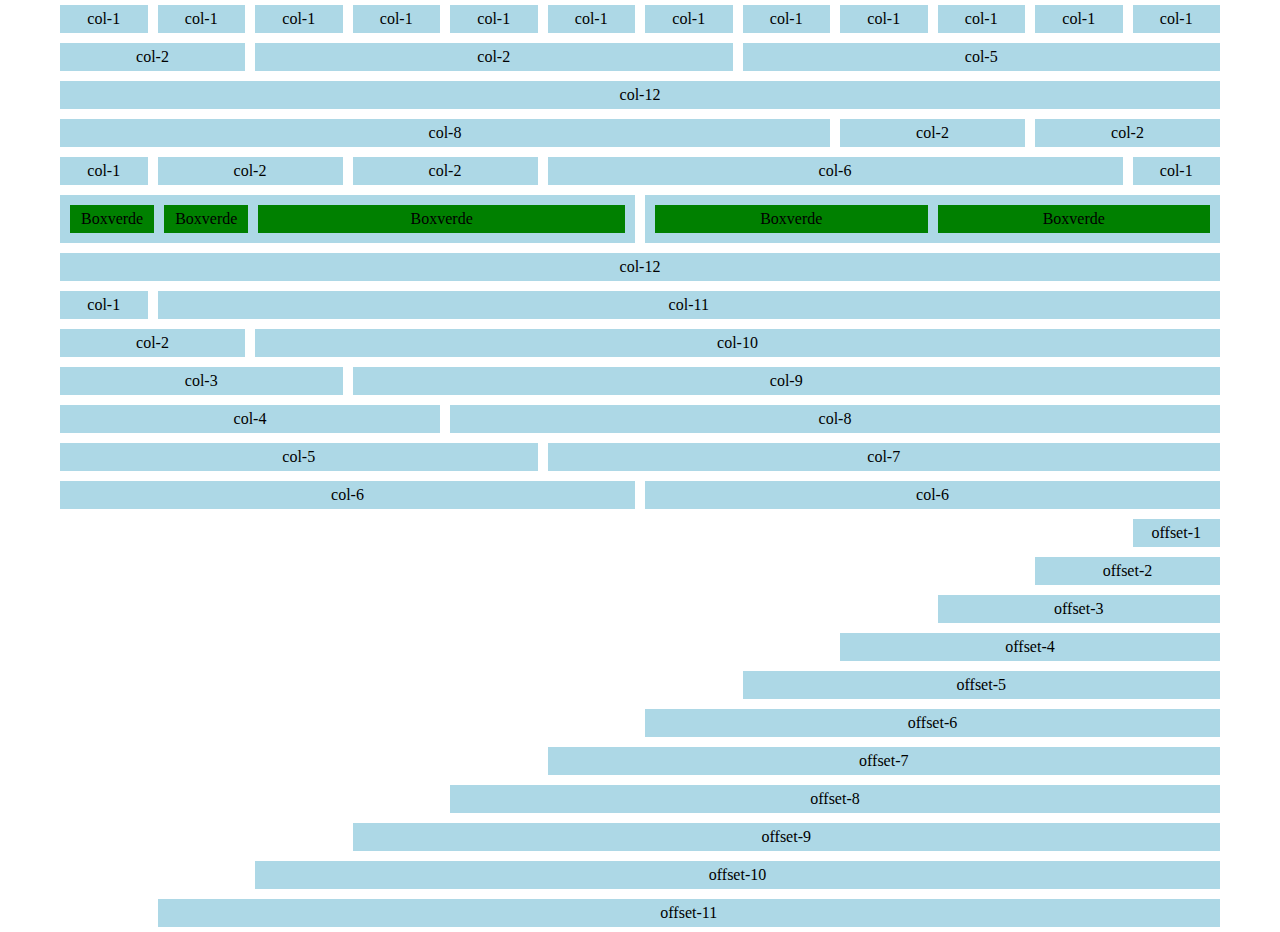
<file: index.html>
<!DOCTYPE html>
<html lang="en">
<head>
    <meta charset="UTF-8">
    <meta http-equiv="X-UA-Compatible" content="IE=edge">
    <meta name="viewport" content="width=device-width, initial-scale=1.0">
    <title>12bool</title>
    <link rel="stylesheet" href="./css/12bool.css">
    <link rel="stylesheet" href="./css/main.css">
</head>
<body>
    <section class="container">
        <div class="row">
            <div class="col-1">
                <div class="box">col-1</div>
            </div>
            <div class="col-1">
                <div class="box">col-1</div>
            </div>
            <div class="col-1">
                <div class="box">col-1</div>
            </div>
            <div class="col-1">
                <div class="box">col-1</div>
            </div>
            <div class="col-1">
                <div class="box">col-1</div>
            </div>
            <div class="col-1">
                <div class="box">col-1</div>
            </div>
            <div class="col-1">
                <div class="box">col-1</div>
            </div>
            <div class="col-1">
                <div class="box">col-1</div>
            </div>
            <div class="col-1">
                <div class="box">col-1</div>
            </div>
            <div class="col-1">
                <div class="box">col-1</div>
            </div>
            <div class="col-1">
                <div class="box">col-1</div>
            </div>
            <div class="col-1">
                <div class="box">col-1</div>
            </div>

        </div>

        <div class="row">
            <div class="col-2">
                <div class="box">col-2</div>
            </div>
            <div class="col-5">
                <div class="box">col-2</div>
            </div>
            <div class="col-5">
                <div class="box">col-5</div>
            </div>
            
        </div>

        <div class="row">
            <div class="col-12">
                <div class="box">col-12</div>
            </div>
        </div>

        <div class="row">
            <div class="col-8">
                <div class="box">col-8</div>
            </div>
            <div class="col-2">
                <div class="box">col-2</div>
            </div>
            <div class="col-2">
                <div class="box">col-2</div>
            </div>
        </div>

        <div class="row">
            <div class="col-1">
                <div class="box">col-1</div>
            </div>
            <div class="col-2">
                <div class="box">col-2</div>
            </div>          
            <div class="col-2">
                <div class="box">col-2</div>
            </div>
            <div class="col-6">
                <div class="box">col-6</div>
            </div>
            <div class="col-1">
                <div class="box">col-1</div>
            </div>

        </div>

        <div class="row">
            <div class="col-6">
                <div class="box">
                    <div class="row">
                        <div class="col-2">
                            <div class="box-2">Boxverde</div>
                        </div>
                        <div class="col-2">
                            <div class="box-2">Boxverde</div>
                        </div>
                        <div class="col-8">
                            <div class="box-2">Boxverde</div>
                        </div>
                    </div>
                </div>
            </div>
            <div class="col-6">
                <div class="box">
                    <div class="row">
                        <div class="col-6">
                            <div class="box-2">Boxverde</div>
                        </div>
                        <div class="col-6">
                            <div class="box-2">Boxverde</div>
                        </div>
                        
                    </div>
                </div>
            </div>
        </div>
    </section>

    <section class="container">
        <div class="row">
            <div class="col-12">
                <div class="box">col-12</div>
            </div>
        </div>

        <div class="row">
            <div class="col-1">
                <div class="box">col-1</div>
            </div>
            <div class="col-11">
                <div class="box">col-11</div>
            </div>
        </div>

        <div class="row">
            <div class="col-2">
                <div class="box">col-2</div>
            </div>
            <div class="col-10">
                <div class="box">col-10</div>
            </div>
        </div>

        <div class="row">
            <div class="col-3">
                <div class="box">col-3</div>
            </div>
            <div class="col-9">
                <div class="box">col-9</div>
            </div>
        </div>

        <div class="row">
            <div class="col-4">
                <div class="box">col-4</div>
            </div>
            <div class="col-8">
                <div class="box">col-8</div>
            </div>
        </div>

        <div class="row">
            <div class="col-5">
                <div class="box">col-5</div>
            </div>
            <div class="col-7">
                <div class="box">col-7</div>
            </div>
        </div>

        <div class="row">
            <div class="col-6">
                <div class="box">col-6</div>
            </div>
            <div class="col-6">
                <div class="box">col-6</div>
            </div>
        </div>
    </section>

    <section class="container">
        
        <div class="col-1 offset-11">
            <div class="box">offset-1</div>
        </div>
        <div class="col-2 offset-10">
            <div class="box">offset-2</div>
        </div>
        <div class="col-3 offset-9">
            <div class="box">offset-3</div>
        </div>
        <div class="col-4 offset-8">
            <div class="box">offset-4</div>
        </div>
        <div class="col-5 offset-7">
            <div class="box">offset-5</div>
        </div>
        <div class="col-6 offset-6">
            <div class="box">offset-6</div>
        </div>
        <div class="col-7 offset-5">
            <div class="box">offset-7</div>
        </div>
        <div class="col-8 offset-4">
            <div class="box">offset-8</div>
        </div>
        <div class="col-9 offset-3">
            <div class="box">offset-9</div>
        </div>
        <div class="col-10 offset-2">
            <div class="box">offset-10</div>
        </div>
        <div class="col-11 offset-1">
            <div class="box">offset-11</div>
        </div>
    </section>
</body>
</html>
</file>
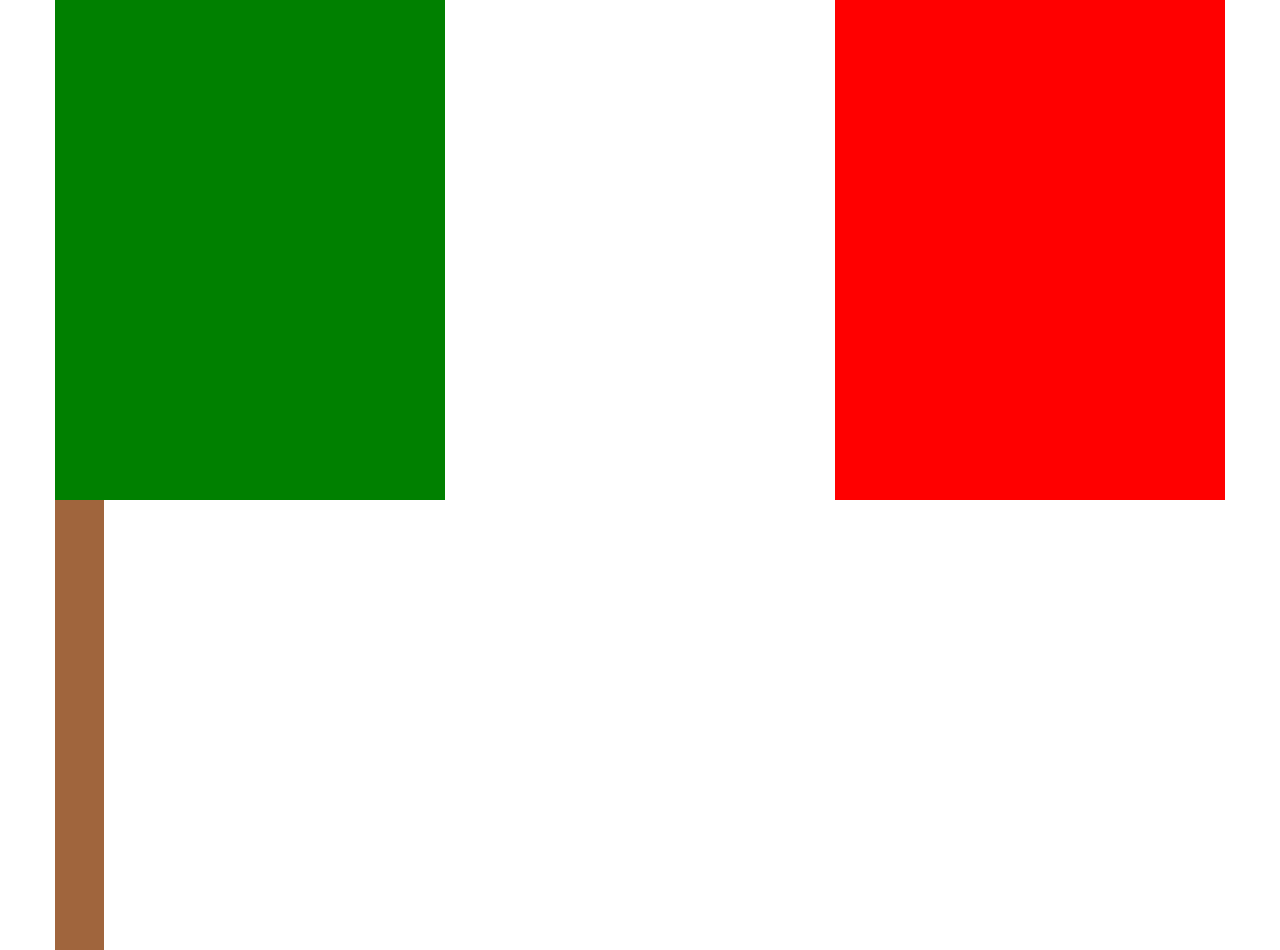
<file: index-2.html>
<!DOCTYPE html>
<html lang="en">
<head>
    <meta charset="UTF-8">
    <meta http-equiv="X-UA-Compatible" content="IE=edge">
    <meta name="viewport" content="width=device-width, initial-scale=1.0">
    <title>Document</title>
    <link rel="stylesheet" href="./css/12bool.css">
    <link rel="stylesheet" href="./css/main2.css">
</head>
<body>
    
    <section class="container">
        <div class="row">

            <div class="col-4">
                <div class="green"></div>
            </div>
            <div class="col-4 offset-4">
                <div class="red"></div>
            </div>
        </div>
        <div class="row">
            <div class="col-4">
                <div class="green"></div>
            </div>
            <div class="col-4 offset-4">
                <div class="red"></div>
            </div>
        </div>
        <div class="row">
            <div class="col-4">
                <div class="green"></div>
            </div>
            <div class="col-4 offset-4">
                <div class="red"></div>
            </div>
        </div>
        <div class="row">
            <div class="col-4">
                <div class="green"></div>
            </div>
            <div class="col-4 offset-4">
                <div class="red"></div>
            </div>
        </div>
        <div class="row">
            <div class="col-4">
                <div class="green"></div>
            </div>
            <div class="col-4 offset-4">
                <div class="red"></div>
            </div>
        </div>
        <div class="row">
            <div class="col-4">
                <div class="green"></div>
            </div>
            <div class="col-4 offset-4">
                <div class="red"></div>
            </div>
        </div>
        <div class="row">
            <div class="col-4">
                <div class="green"></div>
            </div>
            <div class="col-4 offset-4">
                <div class="red"></div>
            </div>
        </div>
        <div class="row">
            <div class="col-4">
                <div class="green"></div>
            </div>
            <div class="col-4 offset-4">
                <div class="red"></div>
            </div>
        </div>
        <div class="row">
            <div class="col-4">
                <div class="green"></div>
            </div>
            <div class="col-4 offset-4">
                <div class="red"></div>
            </div>
        </div>
        <div class="row">
            <div class="col-4">
                <div class="green"></div>
            </div>
            <div class="col-4 offset-4">
                <div class="red"></div>
            </div>
        </div>
        <div class="row">
            <div class="col-1">
                <div class="black"></div>
            </div>
        </div>
        <div class="row">
            <div class="col-1">
                <div class="black"></div>
            </div>
        </div>
        <div class="row">
            <div class="col-1">
                <div class="black"></div>
            </div>
        </div>
        <div class="row">
            <div class="col-1">
                <div class="black"></div>
            </div>
        </div>
        <div class="row">
            <div class="col-1">
                <div class="black"></div>
            </div>
        </div>
        <div class="row">
            <div class="col-1">
                <div class="black"></div>
            </div>
        </div>
        <div class="row">
            <div class="col-1">
                <div class="black"></div>
            </div>
        </div>
        <div class="row">
            <div class="col-1">
                <div class="black"></div>
            </div>
        </div>
        <div class="row">
            <div class="col-1">
                <div class="black"></div>
            </div>
        </div>

    </section>
    
</body>
</html>
</file>
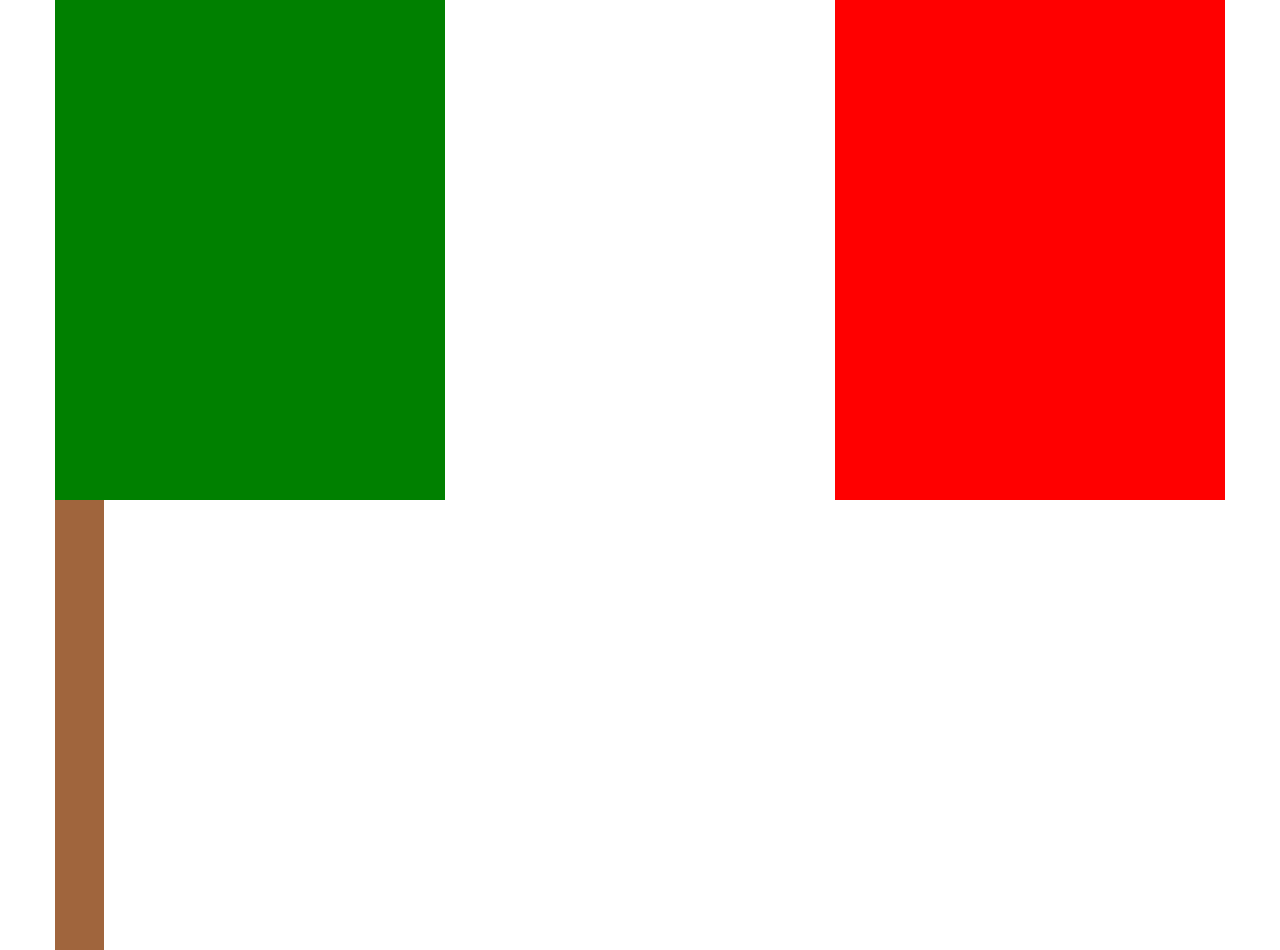
<file: bonus/index-2.html>
<!DOCTYPE html>
<html lang="en">
<head>
    <meta charset="UTF-8">
    <meta http-equiv="X-UA-Compatible" content="IE=edge">
    <meta name="viewport" content="width=device-width, initial-scale=1.0">
    <title>Document</title>
    <link rel="stylesheet" href="../css/12bool.css">
    <link rel="stylesheet" href="../bonus/main2.css">
</head>
<body>
    
    <section class="container">
        <div class="row">

            <div class="col-4">
                <div class="green"></div>
            </div>
            <div class="col-4 offset-4">
                <div class="red"></div>
            </div>
        </div>
        <div class="row">
            <div class="col-4">
                <div class="green"></div>
            </div>
            <div class="col-4 offset-4">
                <div class="red"></div>
            </div>
        </div>
        <div class="row">
            <div class="col-4">
                <div class="green"></div>
            </div>
            <div class="col-4 offset-4">
                <div class="red"></div>
            </div>
        </div>
        <div class="row">
            <div class="col-4">
                <div class="green"></div>
            </div>
            <div class="col-4 offset-4">
                <div class="red"></div>
            </div>
        </div>
        <div class="row">
            <div class="col-4">
                <div class="green"></div>
            </div>
            <div class="col-4 offset-4">
                <div class="red"></div>
            </div>
        </div>
        <div class="row">
            <div class="col-4">
                <div class="green"></div>
            </div>
            <div class="col-4 offset-4">
                <div class="red"></div>
            </div>
        </div>
        <div class="row">
            <div class="col-4">
                <div class="green"></div>
            </div>
            <div class="col-4 offset-4">
                <div class="red"></div>
            </div>
        </div>
        <div class="row">
            <div class="col-4">
                <div class="green"></div>
            </div>
            <div class="col-4 offset-4">
                <div class="red"></div>
            </div>
        </div>
        <div class="row">
            <div class="col-4">
                <div class="green"></div>
            </div>
            <div class="col-4 offset-4">
                <div class="red"></div>
            </div>
        </div>
        <div class="row">
            <div class="col-4">
                <div class="green"></div>
            </div>
            <div class="col-4 offset-4">
                <div class="red"></div>
            </div>
        </div>
        <div class="row">
            <div class="col-1">
                <div class="black"></div>
            </div>
        </div>
        <div class="row">
            <div class="col-1">
                <div class="black"></div>
            </div>
        </div>
        <div class="row">
            <div class="col-1">
                <div class="black"></div>
            </div>
        </div>
        <div class="row">
            <div class="col-1">
                <div class="black"></div>
            </div>
        </div>
        <div class="row">
            <div class="col-1">
                <div class="black"></div>
            </div>
        </div>
        <div class="row">
            <div class="col-1">
                <div class="black"></div>
            </div>
        </div>
        <div class="row">
            <div class="col-1">
                <div class="black"></div>
            </div>
        </div>
        <div class="row">
            <div class="col-1">
                <div class="black"></div>
            </div>
        </div>
        <div class="row">
            <div class="col-1">
                <div class="black"></div>
            </div>
        </div>

    </section>
    
</body>
</html>
</file>
<file: css/12bool.css>
*{
    margin: 0;
    padding: 0;
    box-sizing: border-box;
}

/* row */
.row{
    display: flex;
    flex-wrap: wrap;
}

[class*="col-"]{
    padding: 5px
    
}
/* Column */

.col-1{
    width: calc((100% / 12) * 1);
}

.col-2{
    width: calc((100% / 12) * 2);
}

.col-3{
    width: calc((100% / 12) * 3);
}

.col-4{
    width: calc((100% / 12) * 4);
}

.col-5{
    width: calc((100% / 12) * 5);
}

.col-6{
    width: calc((100% / 12) * 6);
}

.col-7{
    width: calc((100% / 12) * 7);
}

.col-8{
    width: calc((100% / 12) * 8);
}

.col-9{
    width: calc((100% / 12) * 9);
}

.col-10{
    width: calc((100% / 12) * 10);
}

.col-11{
    width: calc((100% / 12) * 11);
}

.col-12{
    width: 100%;
}

/* Offset */

.offset-1 {
    margin-left: calc((100% / 12) * 1);
}

.offset-2 {
    margin-left: calc((100% / 12) * 2);
}

.offset-3 {
    margin-left: calc((100% / 12) * 3);
}

.offset-4 {
    margin-left: calc((100% / 12) * 4);
}

.offset-5 {
    margin-left: calc((100% / 12) * 5);
}

.offset-6 {
    margin-left: calc((100% / 12) * 6);
}

.offset-7 {
    margin-left: calc((100% / 12) * 7);
}

.offset-8 {
    margin-left: calc((100% / 12) * 8);
}

.offset-9 {
    margin-left: calc((100% / 12) * 9);
}

.offset-10 {
    margin-left: calc((100% / 12) * 10);
}

.offset-11 {
    margin-left: calc((100% / 12) * 11);
}

.offset-12 {
    margin-left: calc((100% / 12) * 12);
}
</file>
<file: css/main.css>
/* General */

.container{
    width: 1170px;
    margin: 0 auto;
}

.box{
    background-color: lightblue;
    width: 100%;
    text-align: center;
    padding: 5px;
}

.box-2{
    background-color: green;
    width: 100%;
    text-align: center;
    padding: 5px;
}
</file>
<file: css/main2.css>
.container{
    width: 1170px;
    margin: 0 auto;

}

.green{
    width: 100%;
    height: 50px;;
    background-color: green;
}

.red{
    width: 100%;
    height: 50px;;
    background-color: red;
}

.black{
    width: 50%;
    height: 50px;;
    background-color: #A0653D;

}
[class*="col-"]{
    padding: 0;
}
</file>
<file: bonus/main2.css>
.container{
    width: 1170px;
    margin: 0 auto;

}

.green{
    width: 100%;
    height: 50px;;
    background-color: green;
}

.red{
    width: 100%;
    height: 50px;;
    background-color: red;
}

.black{
    width: 50%;
    height: 50px;;
    background-color: #A0653D;

}
[class*="col-"]{
    padding: 0;
}
</file>
